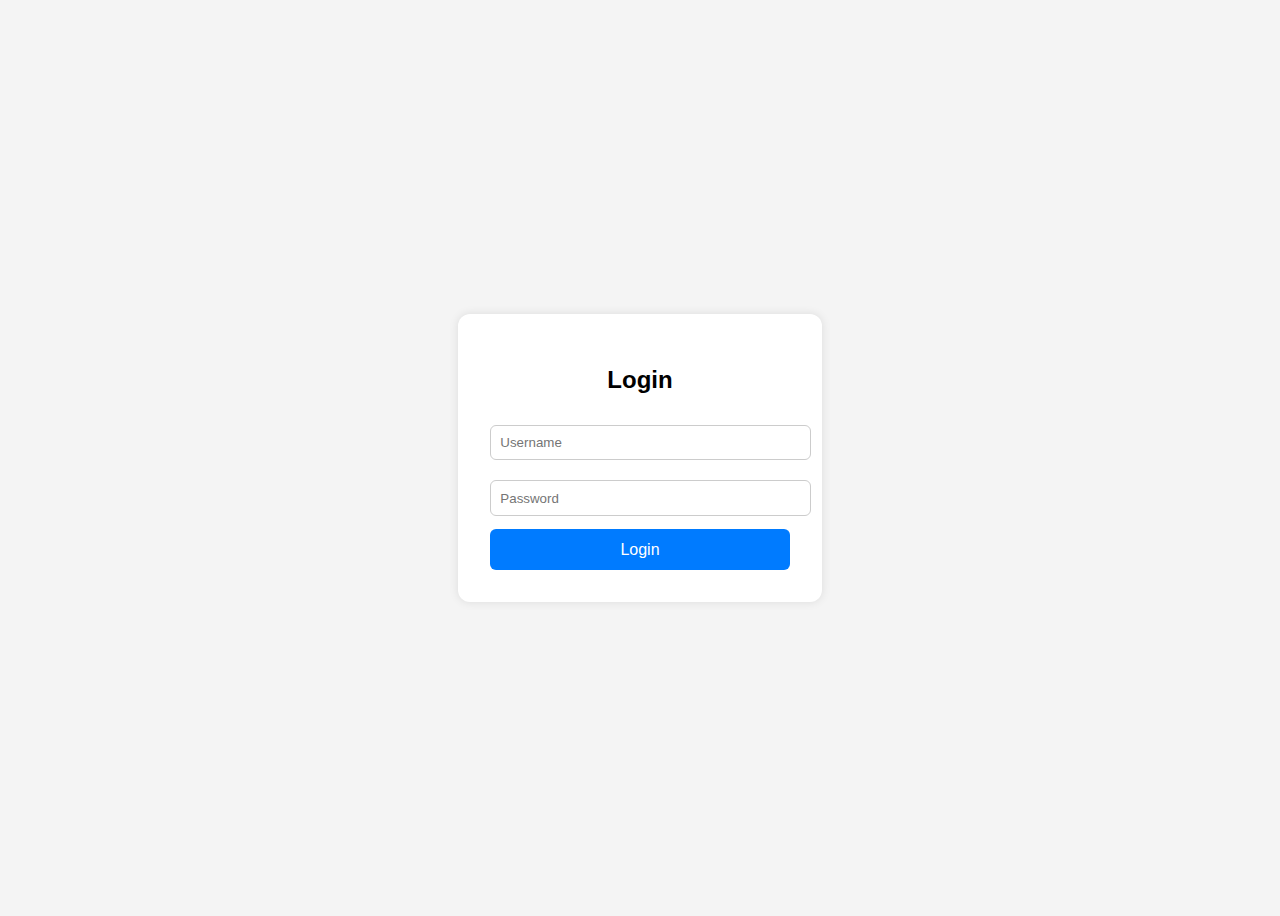
<file: src/main/resources/templates/signin.html>
﻿<!DOCTYPE html>
<html lang="en">
<head>
    <meta charset="UTF-8">
    <title>Login</title>
    <style>
        body {
            font-family: Arial, sans-serif;
            background: #f4f4f4;
            display: flex;
            align-items: center;
            justify-content: center;
            height: 100vh;
        }

        form {
            background: white;
            padding: 2em;
            border-radius: 12px;
            box-shadow: 0 0 10px rgba(0,0,0,0.1);
            width: 300px;
        }

        h2 {
            text-align: center;
            margin-bottom: 1em;
        }

        input {
            width: 100%;
            padding: 0.7em;
            margin-top: 0.5em;
            margin-bottom: 1em;
            border-radius: 6px;
            border: 1px solid #ccc;
        }

        button {
            width: 100%;
            padding: 0.7em;
            background: #007bff;
            color: white;
            border: none;
            border-radius: 6px;
            cursor: pointer;
            font-size: 1em;
        }

        button:hover {
            background: #0056b3;
        }
    </style>
</head>
<body>

<form id="loginForm">
    <h2>Login</h2>
    <input type="text" id="username" name="username" placeholder="Username" required />
    <input type="password" id="password" name="password" placeholder="Password" required />
    <button type="submit">Login</button>
</form>

<script>
    document.getElementById("loginForm").addEventListener("submit", async function(e) {
        e.preventDefault();

        const username = document.getElementById("username").value.trim();
        const password = document.getElementById("password").value;

        const data = { username, password };

        try {
            const response = await fetch("/api/auth/login", {
                method: "POST",
                headers: {
                    "Content-Type": "application/json"
                },
                body: JSON.stringify(data)
            });

            const result = await response.text(); // could be string (error or token) or JSON depending on server response

            if (response.ok) {
                window.location.replace("/scripts");
            } else {
                alert("Login failed: " + result);
            }
        } catch (error) {
            alert("Error: " + error.message);
        }
    });
</script>

</body>
</html>
</file>
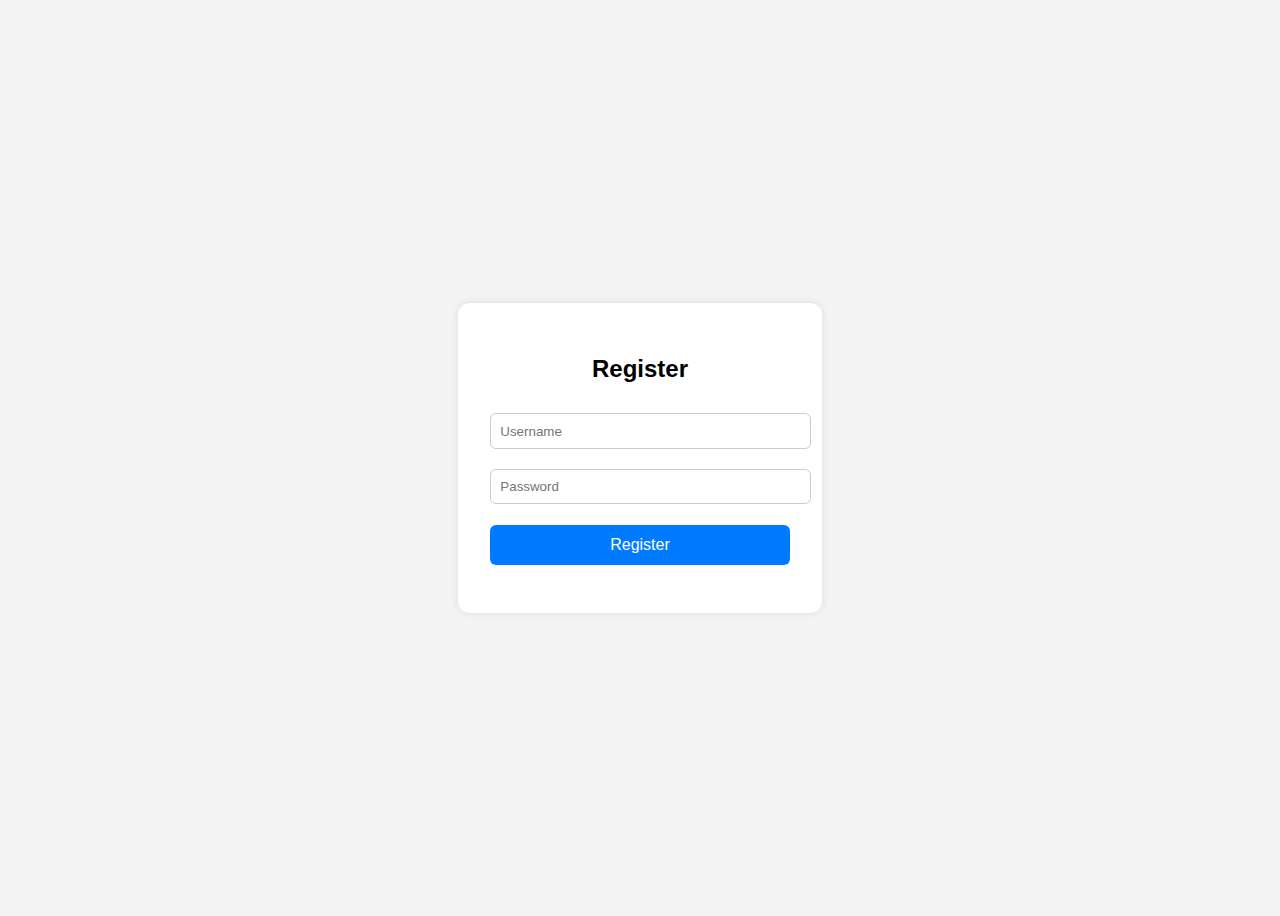
<file: src/main/resources/templates/signup.html>
﻿<!DOCTYPE html>
<html lang="en">
<head>
    <meta charset="UTF-8">
    <title>Register</title>
    <style>
        body {
            font-family: Arial, sans-serif;
            background: #f4f4f4;
            display: flex;
            align-items: center;
            justify-content: center;
            height: 100vh;
        }

        form {
            background: white;
            padding: 2em;
            border-radius: 12px;
            box-shadow: 0 0 10px rgba(0,0,0,0.1);
            width: 300px;
        }

        h2 {
            text-align: center;
            margin-bottom: 1em;
        }

        input {
            width: 100%;
            padding: 0.7em;
            margin-top: 0.5em;
            margin-bottom: 1em;
            border-radius: 6px;
            border: 1px solid #ccc;
        }

        button {
            width: 100%;
            padding: 0.7em;
            background: #007bff;
            color: white;
            border: none;
            border-radius: 6px;
            cursor: pointer;
            font-size: 1em;
        }

        button:hover {
            background: #0056b3;
        }

        .error {
            color: red;
            font-size: 0.9em;
            margin-top: -0.5em;
            margin-bottom: 1em;
        }

        .success {
            color: blue;
            text-align: center;
            margin-top: 1em;
        }
    </style>
</head>
<body>

<form id="registerForm">
    <h2>Register</h2>

    <input type="text" id="username" placeholder="Username" required />
    <input type="password" id="password" placeholder="Password" required />

    <div class="error" id="errorMsg"></div>

    <button type="submit">Register</button>

    <div class="success" id="successMsg"></div>
</form>

<script>
    document.getElementById("registerForm").addEventListener("submit", function(event) {
        event.preventDefault();

        const requestData = {
            username: document.getElementById("username").value,
            password: document.getElementById("password").value
        };

        fetch("/api/auth/register", {
            method: "POST",
            headers: {
                "Content-Type": "application/json"
            },
            body: JSON.stringify(requestData)
        })
            .then(async response => {
                if (!response.ok) {
                    const errorText = await response.text();
                    throw new Error(errorText || "Registration failed");
                }
                window.location.replace("/");
                return response.json();
            })
            .then(data => {
                document.getElementById("successMsg").textContent = "Registration successful!";
                document.getElementById("errorMsg").textContent = "";
            })
            .catch(err => {
                document.getElementById("errorMsg").textContent = err.message;
                document.getElementById("successMsg").textContent = "";
            });
    });
</script>

</body>
</html>
</file>
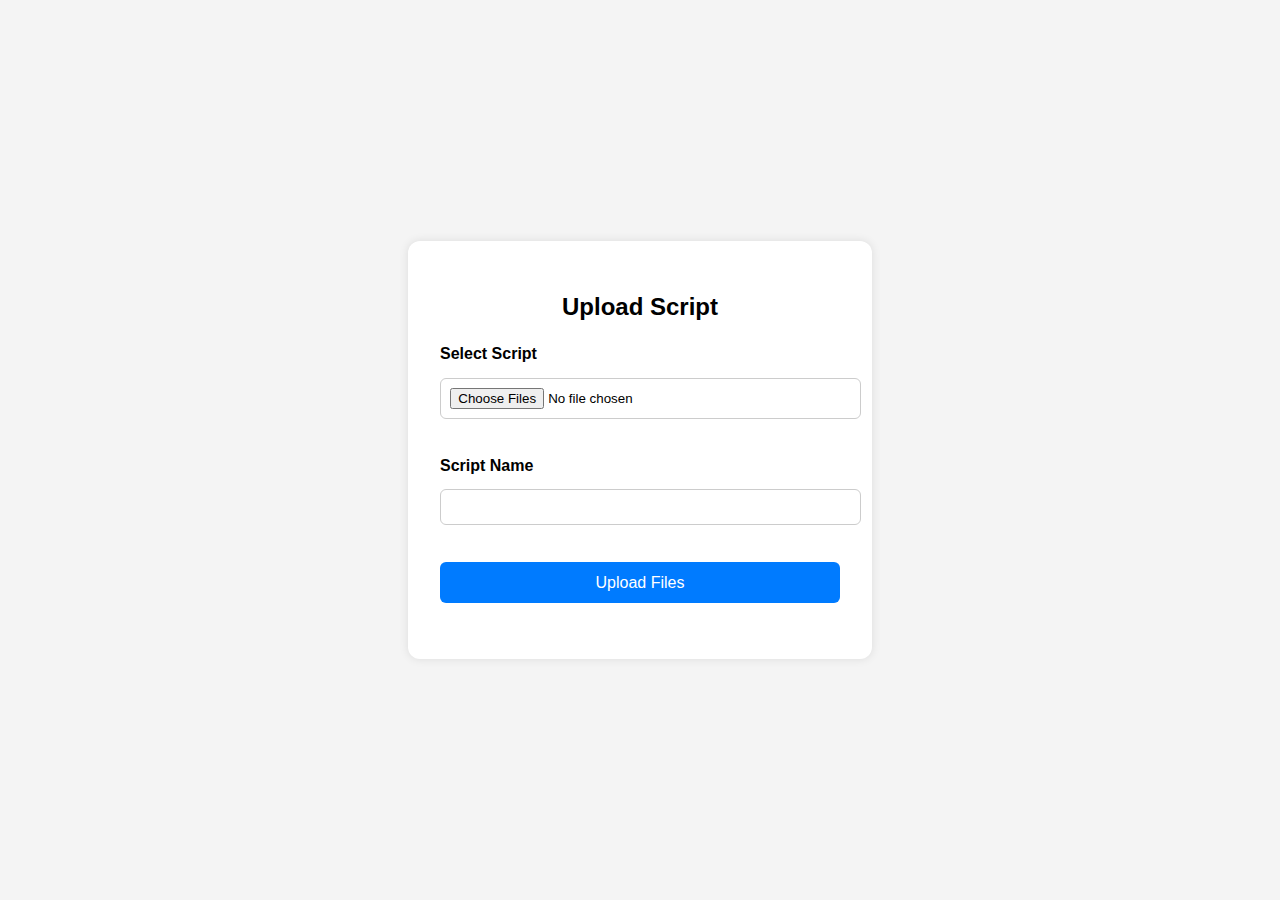
<file: src/main/resources/templates/admin/upload.html>
<!DOCTYPE html>
<html lang="en">
<head>
    <meta charset="UTF-8">
    <meta name="viewport" content="width=device-width, initial-scale=1.0">
    <title>File Upload</title>
    <style>
        body {
            font-family: Arial, sans-serif;
            background: #f4f4f4;
            display: flex;
            align-items: center;
            justify-content: center;
            height: 100vh;
            margin: 0;
        }

        .container {
            background: white;
            padding: 2em;
            border-radius: 12px;
            box-shadow: 0 0 10px rgba(0,0,0,0.1);
            width: 400px;
        }

        h2 {
            text-align: center;
            margin-bottom: 1em;
        }

        .input-group {
            margin-bottom: 1.5em;
        }

        label {
            display: block;
            font-weight: bold;
            margin-bottom: 0.5em;
        }

        input[type="file"] {
            width: 100%;
            padding: 0.7em;
            margin-top: 0.5em;
            margin-bottom: 1em;
            border-radius: 6px;
            border: 1px solid #ccc;
        }

        input[type="text"] {
            width: 100%;
            padding: 0.7em;
            margin-top: 0.5em;
            margin-bottom: 1em;
            border-radius: 6px;
            border: 1px solid #ccc;
        }

        button {
            width: 100%;
            padding: 0.7em;
            background: #007bff;
            color: white;
            border: none;
            border-radius: 6px;
            cursor: pointer;
            font-size: 1em;
        }

        button:hover {
            background: #0056b3;
        }

        .message {
            margin-top: 1.5em;
            font-size: 1em;
            text-align: center;
        }

    </style>
</head>
<body>

<div class="container">
    <h2>Upload Script</h2>
    <form id="uploadForm" enctype="multipart/form-data">
        <div class="input-group">
            <label for="files">Select Script</label>
            <input type="file" name="files" id="files" multiple required>
        </div>
        <div class="input-group">
            <label for="directory">Script Name</label>
            <input type="text" name="directory" id="directory" required>
        </div>
        <button type="submit">Upload Files</button>
    </form>

    <div id="message" class="message"></div>
</div>

<script>
    document.getElementById('uploadForm').addEventListener('submit', function(event) {
        event.preventDefault();

        let formData = new FormData();
        let files = document.getElementById('files').files;
        let directory = document.getElementById('directory').value;

        if (files.length === 0 || !directory) {
            document.getElementById('message').textContent = "Please select files and provide a directory.";
            return;
        }

        for (let i = 0; i < files.length; i++) {
            formData.append('files', files[i]);
        }
        formData.append('directory', directory);

        fetch('/api/v1/scripts/upload', {
            method: 'POST',
            headers: {
                'Authorization': 'Bearer ' + sessionStorage.getItem('authToken') // Replace with your actual auth token
            },
            body: formData
        })
            .then(response => response.json())
            .then(data => {
                console.log('Response data:', data);  // Log to check what you get from the server
                if (data.status && data.status === "OK") {
                    document.getElementById('message').textContent = "Files uploaded successfully!";
                    document.getElementById('message').style.color = "green";
                } else {
                    document.getElementById('message').textContent = "Error: " + (data.status || 'Unknown error');
                    document.getElementById('message').style.color = "red";
                }
            })
            .catch(error => {
                document.getElementById('message').textContent = "An error occurred while uploading the files.";
                document.getElementById('message').style.color = "red";
                console.error('Error during upload:', error);
            });
    });
</script>

</body>
</html>
</file>
